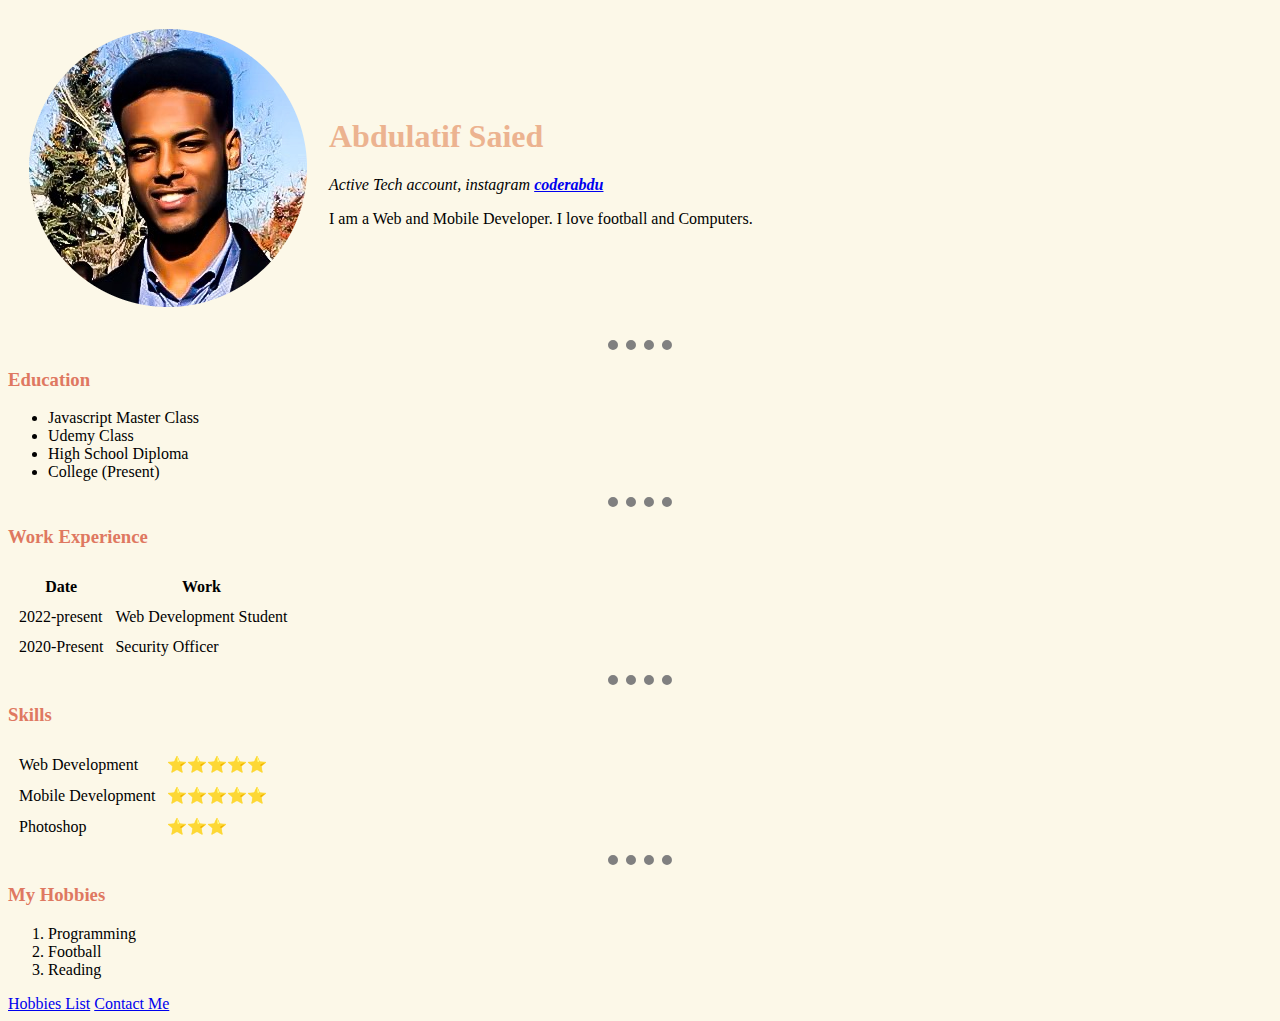
<file: index.html>
<!DOCTYPE html>
<html>

<head>
    <meta charset="utf-8">
    <title>Abdu's Personal Site</title>
    <link rel="stylesheet" href="css/styles.css">
</head>

<body>
    <table cellspacing="20">
        <tr>
            <td><img src="images/abdu11.png" alt="Abdu profile pic"></td>
            <td>
                <h1>Abdulatif Saied</h1>
                <p><em>Active Tech account, instagram <strong><a href="https://www.instagram.com/coderabdu/">coderabdu</a></strong></em></p>
                <p>I am a Web and Mobile Developer. I love football and Computers. </p>
            </td>
        </tr>
    </table>
    <hr>
    <h3>Education</h3>
    <ul>
        <li>Javascript Master Class</li>
        <li>Udemy Class</li>
        <li>High School Diploma</li>
        <li>College (Present)</li>
    </ul>
    <hr>
    <h3>Work Experience</h3>
    <table cellspacing="10">
        <thead>
            <tr>
                <th>Date</th>
                <th>Work</th>
            </tr>
        </thead>
        <tbody>
            <tr>
                <td>2022-present</td>
                <td>Web Development Student</td>
            </tr>
            <tr>
                <td>2020-Present</td>
                <td>Security Officer</td>
            </tr>
        </tbody>
        <tfoot>

        </tfoot>
    </table>
    <hr>
    <h3>Skills</h3>
    <table cellspacing="10">
        <tr>
            <td>Web Development</td>
            <td>⭐⭐⭐⭐⭐</td>
        </tr>
        <tr>
            <td>Mobile Development</td>
            <td>⭐⭐⭐⭐⭐</td>
        </tr>
        <tr>
            <td>Photoshop</td>
            <td>⭐⭐⭐</td>
        </tr>
    </table>
    <hr>
    <h3>My Hobbies</h3>
    <ol>
        <li>Programming</li>
        <li>Football</li>
        <li>Reading</li>
    </ol>
    <a href="hobbies.html">Hobbies List</a>
    <a href="contact-me.html">Contact Me</a>
</body>


</html>
</file>
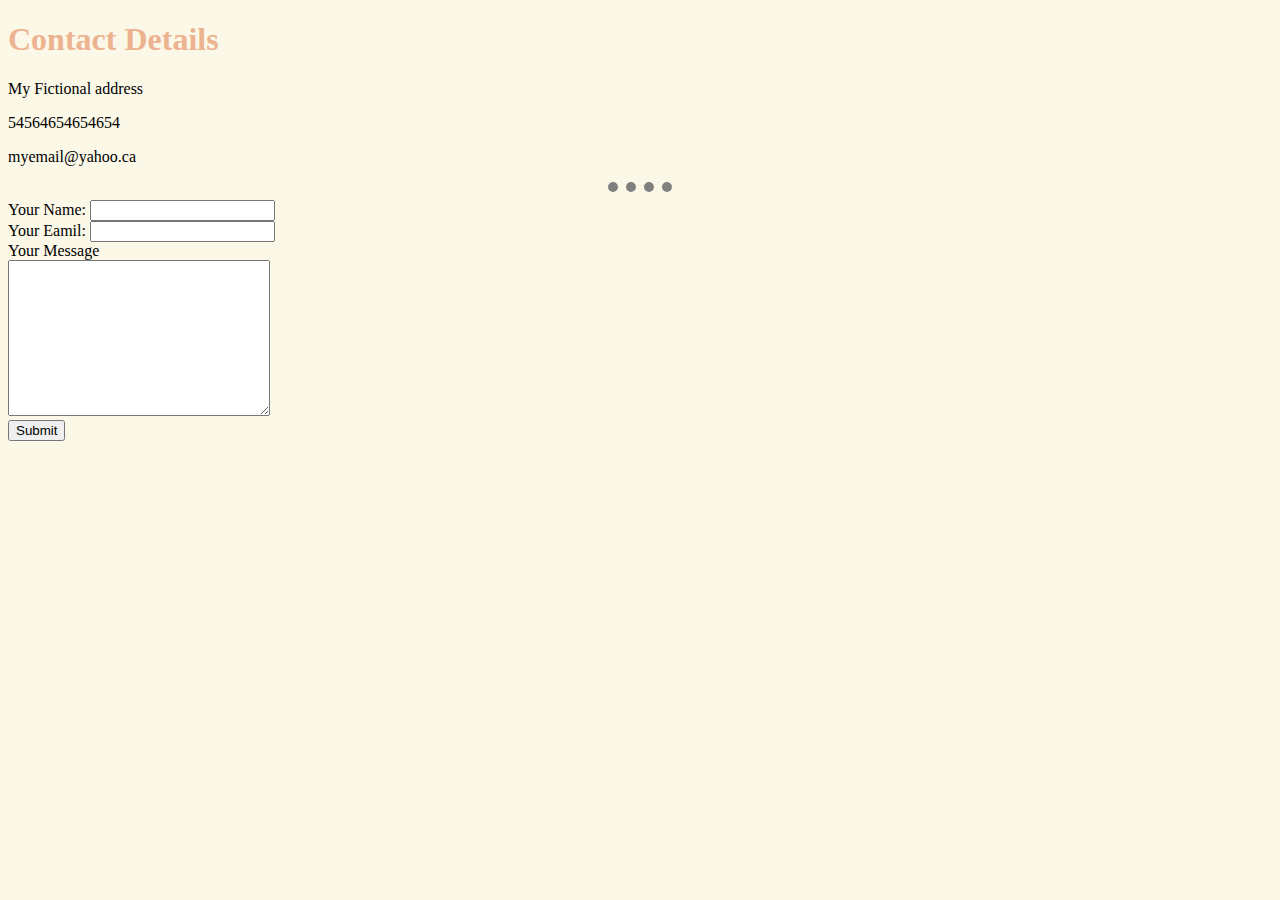
<file: contact-me.html>
<!DOCTYPE html>
<html lang="en" dir="ltr">

<head>
  <meta charset="utf-8">
  <title>Contact Me</title>
  <link rel="stylesheet" href="css/styles.css">
</head>

<body>
  <h1>Contact Details</h1>
  <p>My Fictional address</p>
  <p>54564654654654</p>
  <p>myemail@yahoo.ca</p>
  <hr>
  <form  action="mailto:info@decoderabdu.com" method="post" enctype="text/plain">
    <label>Your Name:</label>
    <input type="text" name="yourName" value=""><br>
    <label>Your Eamil:</label>
    <input type="email" name="yourEmail" value=""><br>
    <label>Your Message</label> <br>
    <textarea name="yourMessage" rows="10" cols="30"></textarea><br>
    <input type="submit" name="">
  </form>
</body>

</html>
</file>
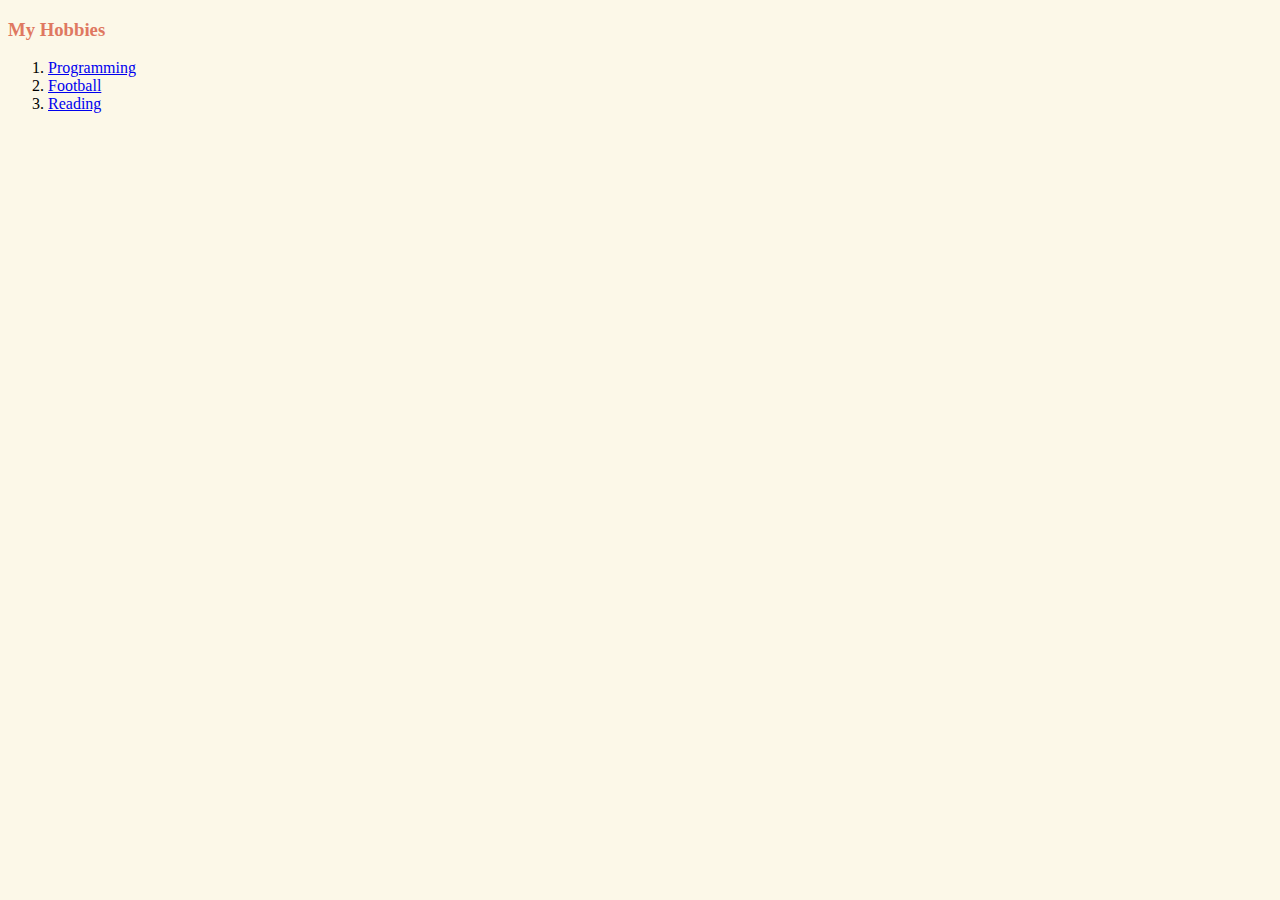
<file: hobbies.html>
<!DOCTYPE html>
<html lang="en" dir="ltr">

<head>
  <meta charset="utf-8">
  <title>My Hobbies</title>
  <link rel="stylesheet" href="css/styles.css">
</head>

<body>
  <h3>My Hobbies</h3>
  <ol>
    <li><a href="https://www.youtube.com/watch?v=W8ykZNSLDqE">Programming</a></li>
    <li><a href="https://www.youtube.com/watch?v=MotM0ZyQxeg">Football</a></li>
    <li><a href="https://www.healthline.com/health/benefits-of-reading-books">Reading</a></li>
  </ol>

</body>

</html>
</file>
<file: css/styles.css>
body {
  background-color: #FCF8E8;
}

h1 {
  color: #ECB390;
}

h3 {
  color: #DF7861;
}

hr {
  border-style: none;
  border-top-style: dotted;
  border-color: grey;
  border-width: 10px;
  width: 5%;
}
</file>
